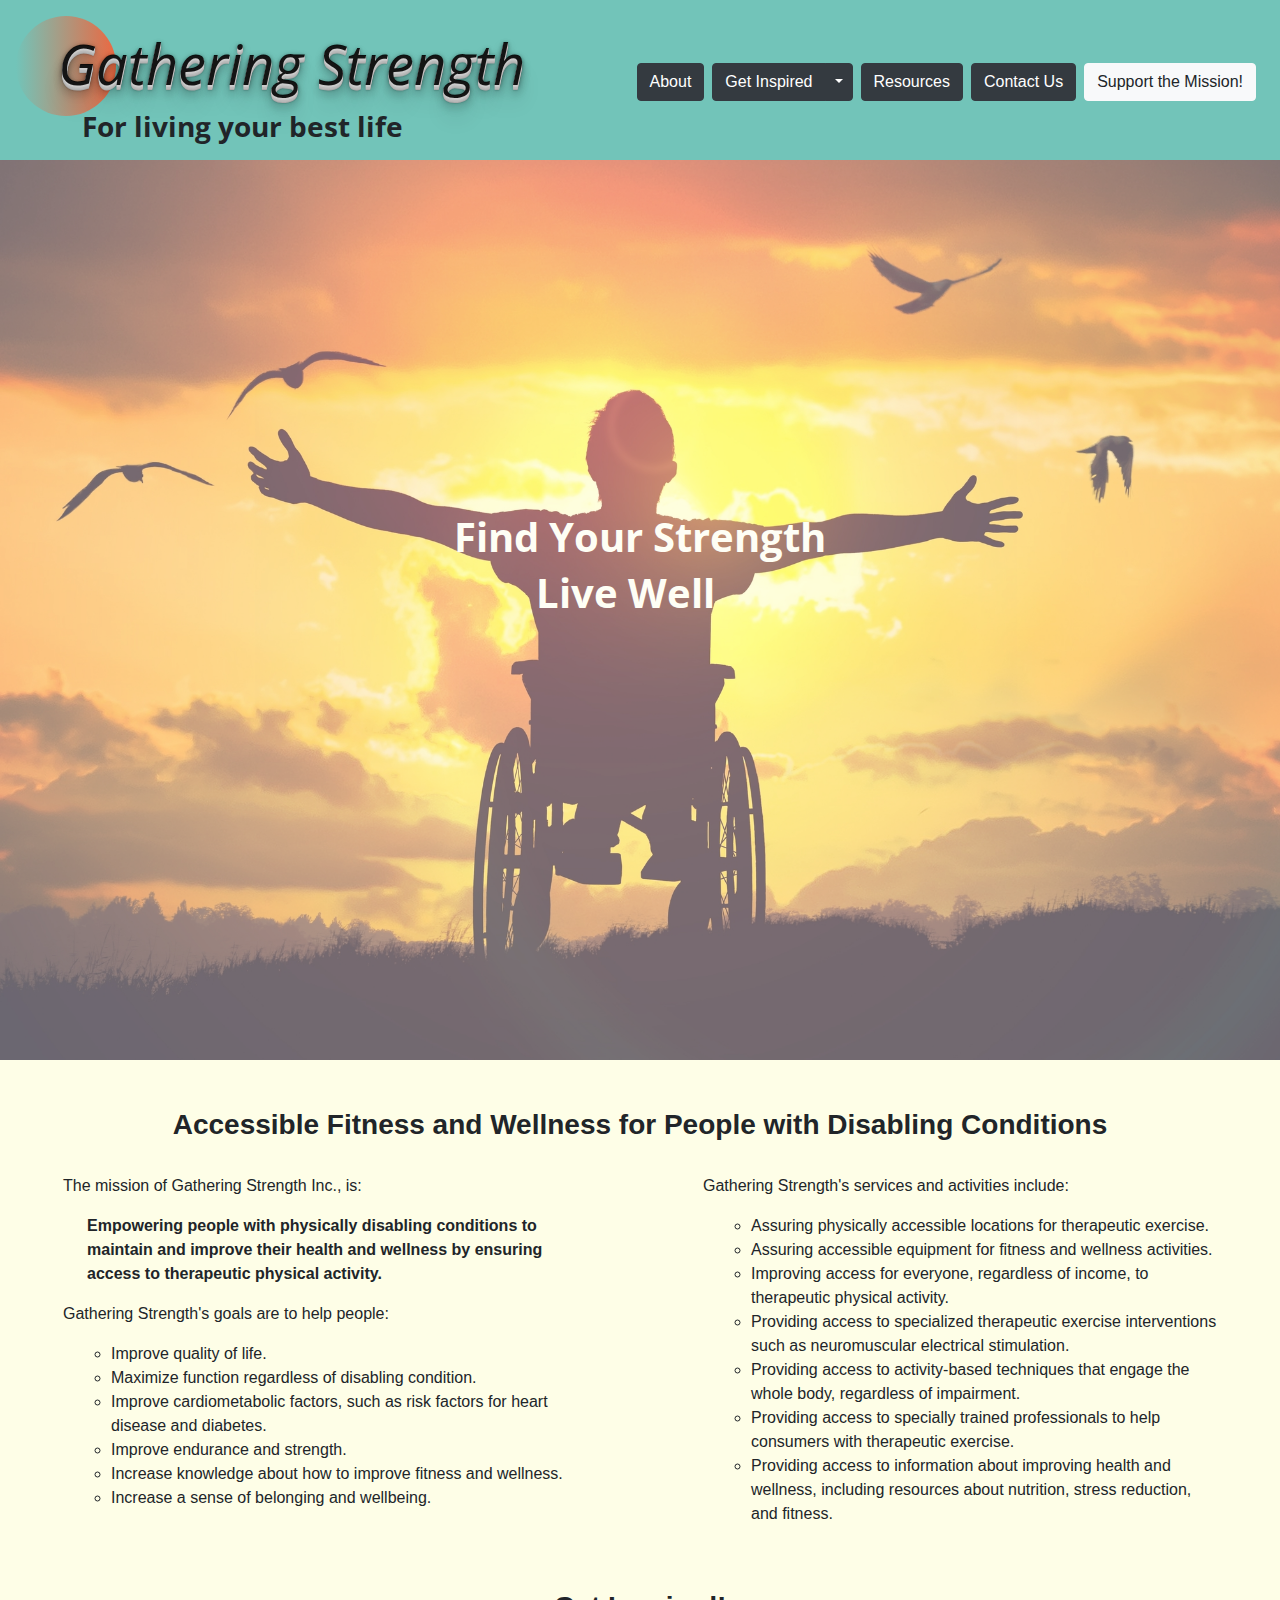
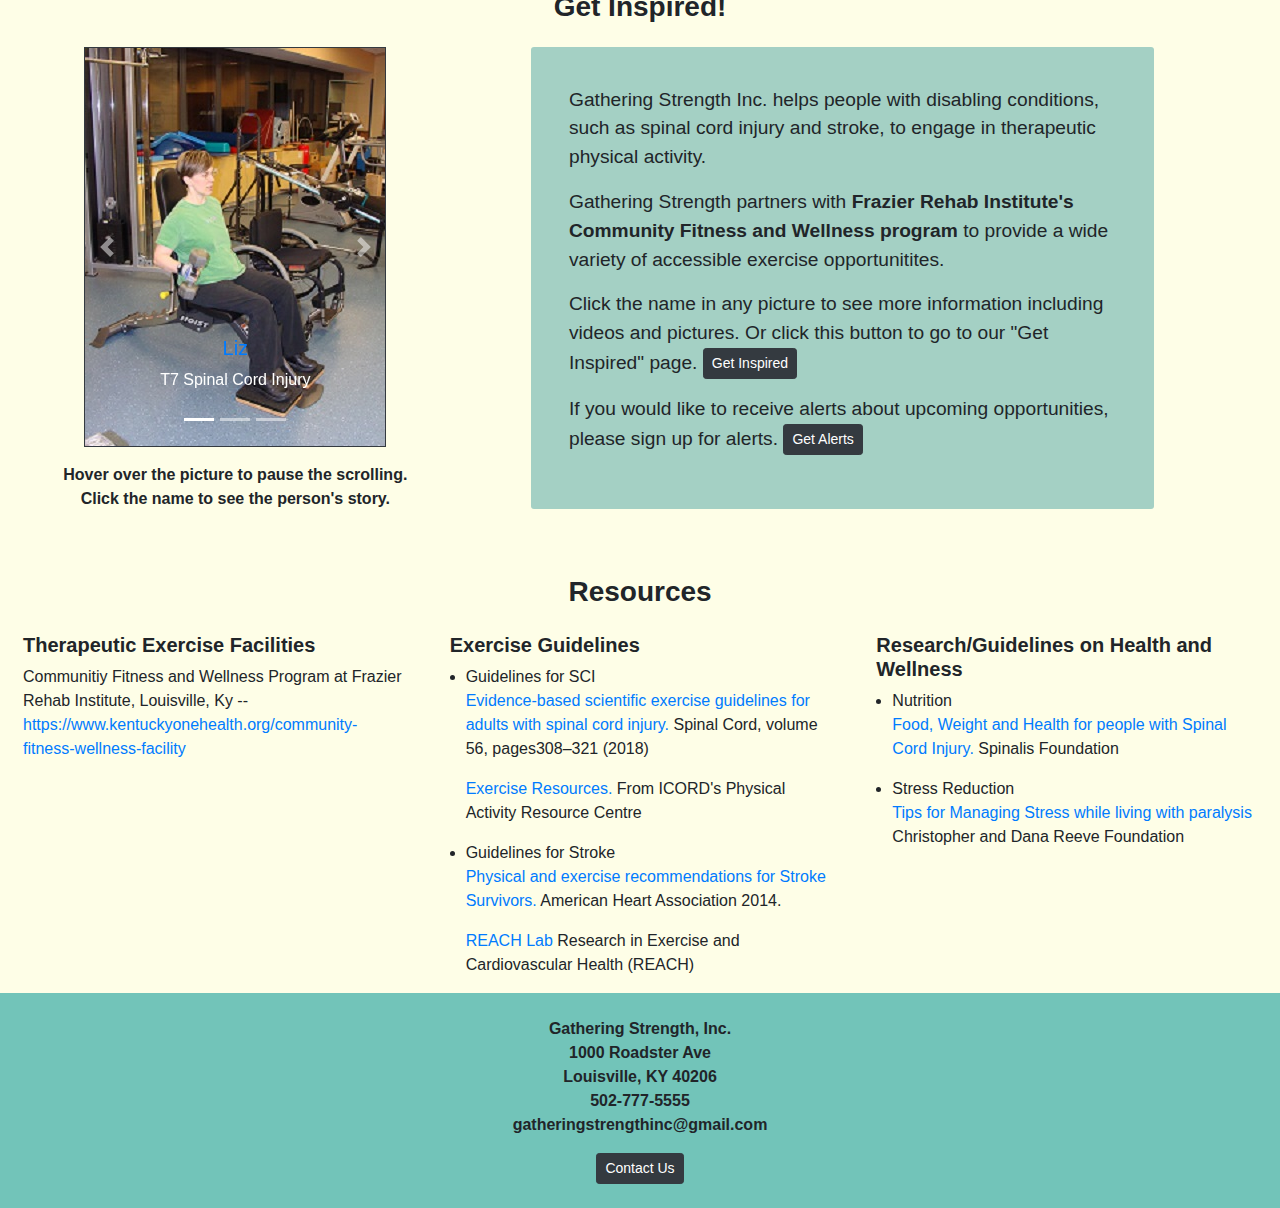
<file: Index.html>
<!DOCTYPE html>
<html lang="en">
    <head>
        <link rel="stylesheet" href="css/normalize.css"/>
        <link rel="stylesheet" href="css/style.css"  type="text/css"/>
        <!-- Required meta tags -->
        <meta charset="utf-8">
        <meta name="viewport" content="width=device-width, initial-scale=1, shrink-to-fit=no">
        <!-- Bootstrap -->
        <link rel="stylesheet" href="https://maxcdn.bootstrapcdn.com/bootstrap/4.0.0/css/bootstrap.min.css" integrity="sha384-Gn5384xqQ1aoWXA+058RXPxPg6fy4IWvTNh0E263XmFcJlSAwiGgFAW/dAiS6JXm" crossorigin="anonymous">
        <script src="https://maxcdn.bootstrapcdn.com/bootstrap/4.0.0/js/bootstrap.min.js" integrity="sha384-JZR6Spejh4U02d8jOt6vLEHfe/JQGiRRSQQxSfFWpi1MquVdAyjUar5+76PVCmYl" crossorigin="anonymous"></script>      
        <!-- Google fonts -->
        <link href="https://fonts.googleapis.com/css?family=Open+Sans|Racing+Sans+One" rel="stylesheet">
        <link href="https://fonts.googleapis.com/css?family=Open+Sans:400,600i" rel="stylesheet"> 

    <title>Gathering Strength</title>
</head>

 <body>
   <div class="wrap">
     <!-- Navbar -->

   <nav class="sticky navbar navbar-light d-flex p-2">
       <ul class="wrapper d-flex align-items-start flex-column p-2 list-unstyled">
          <li>  <div id="circle"></div></li>
          <li><a class="heading navbar-brand ml-5-sm" href="#">Gathering Strength</a></li>
          <li><h3 class="subtitle ml-5-sm pl-4">For living your best life</h3></li>
      </ul>
     <div class="container-nav d-inline-flex p-2">
        <ul class="d-inline-flex p-2 list-unstyled list-inline flex-column flex-sm-row"> 
          <li><a class="btn btn-dark ml-2 mb-1" href="#about" role="button">About</a></li>
          <li><div class="btn-group ml-2">
              <a type="button" class="btn btn-dark mb-1" href="#inspired" role="button">Get Inspired</a>
             <button type="button" class="btn btn-dark dropdown-toggle dropdown-toggle-split mb-1" data-toggle="dropdown" aria-haspopup="true" aria-expanded="false">
              <span class="sr-only">Toggle Dropdown</span>
             </button>
             <div class="dropdown-menu">
              <a class="dropdown-item" href="testimonials.html">Stories/Video</a>
              <div class="dropdown-divider"></div>
            </div>
          </div>
           <li><a class="btn btn-dark ml-2 mb-1" href="#resources" role="button">Resources</a></li>
           <li><a class="btn btn-dark ml-2 mb-1" href="contact.html" role="button">Contact Us</a></li>
          <li><button type="button" class="btn btn btn-light ml-2">Support the Mission!</button></li>
        </ul> 
      </div>
    </nav>
    <!-- End of Navbar -->

    <!-- <div class="header"> -->
      <div class="header container-fluid p-5 d-flex flex-column"> 
        <h1 id="secondary-heading">Find Your Strength</h1>

        <h1 id="subheading">Live Well</h1>
      </div>
    
        <!-- End of Header -->

    <!-- About -->
    
    <div id="about" class="secondary-heading container-fluid pt-5 text-center">
       <h3 class="font-weight-bold">Accessible Fitness and Wellness for People with Disabling Conditions</h3>
       <div class="row text-left pt-4 d-flex">
          <div class="col-lg mx-5">
            <p>The mission of Gathering Strength Inc., is: </p>
              <p class="pl-4"><strong>Empowering people with physically disabling conditions to maintain and improve their health and wellness by ensuring access to therapeutic physical activity.</strong></p>
            <p>Gathering Strength's goals are to help people: </p>
            <ul class="goal pl-5"> 
              <li>Improve quality of life.</li>
              <li>Maximize function regardless of disabling condition.</li>
              <li>Improve cardiometabolic factors, such as risk factors for heart disease and diabetes.</li>
              <li>Improve endurance and strength.</li>
              <li>Increase knowledge about how to improve fitness and wellness.</li>
              <li>Increase a sense of belonging and wellbeing.</li>
            </ul>
          </div>
          <div class="col-lg mx-5">
            <p>Gathering Strength's services and activities include:</p>
            <ul class="activities pl-5"> 
                <li>Assuring physically accessible locations for therapeutic exercise.</li>
                <li>Assuring accessible equipment for fitness and wellness activities.</li>
                <li>Improving access for everyone, regardless of income, to therapeutic physical activity.</li>
                <li>Providing access to specialized therapeutic exercise interventions such as neuromuscular electrical stimulation.</li>
                <li>Providing access to activity-based techniques that engage the whole body, regardless of impairment.</li>
                <li>Providing access to specially trained professionals to help consumers with therapeutic exercise.</li>
                <li>Providing access to information about improving health and wellness, including resources about nutrition, stress reduction, and fitness.</li>
            
              </ul>
          </div>
          </div>
        </div>
    <!-- End of About -->

    <!-- Testimonials -->

  <div id="inspired" class="container-fluid p-5 text-center">
      <h3 class="font-weight-bold pb-3">Get Inspired!</h3>
        <div class="row d-flex">
          <div class="gallery col-lg-4 d-flex flex-column align-items-center">
            <div id="carouselExampleIndicators" class="carousel slide" data-ride="carousel">
             <ol class="carousel-indicators">
              <li data-target="#carouselExampleIndicators" data-slide-to="0" class="active"></li>
              <li data-target="#carouselExampleIndicators" data-slide-to="1"></li>
              <li data-target="#carouselExampleIndicators" data-slide-to="2"></li>
            </ol>
             <div class="carousel-inner border border-dark">
               <div class="carousel-item active">
                <img class="d-block h-100 w-100" src="Images/weightbench.JPG" alt="Woman on weight bench doing bicep curl. Wheelchair beside her">
                <div class="carousel-caption d-none d-md-block">
                  <h5><a class="test-link" href="testimonials.html">Liz</a></h5>
                  <p>T7 Spinal Cord Injury</p>
                </div>
              </div>
              <div class="carousel-item">
                <img class="d-block h-100 w-100" src="Images/TomAfterWalking.jpg" alt="Man standing in parallel bars preparing to take steps">
                <div class="carousel-caption d-none d-md-block">
                  <h5><a class="test-link" href="testimonials.html">Tom</a></h5>
                  <p>C4 Incomplete SCI</p>
                </div>
                </div>
             <div class="carousel-item">
               <img class="d-block h-100 w-100" src="Images/ray-FES.jpg" alt="Man exercising on recumbant stepper called Nustep">
               <div class="carousel-caption d-none d-md-block">
                  <h5><a class="test-link" href="testimonials.html">Raymond</a></h5>
                  <p>Stroke</p>
                </div>
              </div>
          </div>
            <a class="carousel-control-prev" href="#carouselExampleIndicators" role="button" data-slide="prev">
              <span class="carousel-control-prev-icon" aria-hidden="true"></span>
              <span class="sr-only">Previous</span>
            </a>
            <a class="carousel-control-next" href="#carouselExampleIndicators" role="button" data-slide="next">
              <span class="carousel-control-next-icon" aria-hidden="true"></span>
              <span class="sr-only">Next</span>
            </a>         
          </div>
            <p class="text-center font-weight-bold mt-3 mb-0">Hover over the picture to pause the scrolling.</p> 
            <p class="text-center font-weight-bold"> Click the name to see the person's story.</p>
          </div>

      <div class="alertcol col-lg-8 d-flex flex-column align-items-center text-left">
          <div class="wrapcol">
              <p>Gathering Strength Inc. helps people with disabling conditions, such as spinal cord injury and stroke, to engage in therapeutic physical activity.</p>
              <p>Gathering Strength partners with <strong>Frazier Rehab Institute's Community Fitness and Wellness program </strong> to provide a wide variety of accessible exercise opportunitites.</p>
              <p>Click the name in any picture to see more information including videos and pictures.  Or click this button to go to our "Get Inspired" page.
              <a type="button" class="alertbutton btn btn-dark btn-sm mx-auto" href="testimonials.html" role="button">Get Inspired</a></p>
              <p>If you would like to receive alerts about upcoming opportunities, please sign up for alerts.
              <a type="button" class="alertbutton btn btn-dark btn-sm" href="contact.html" role="button">Get Alerts</a></p>
              </div>
            </div>
        </div>
  </div>
    <!-- End of Testimonials -->

    <!-- Resources -->

  <div id="resources" class="container-fluid text-center">
    <h3 class="font-weight-bold mb-4">Resources</h3>
    <div class="row text-left d-flex">
      <div class="col-lg mx-2">
        <h5 class="font-weight-bold">Therapeutic Exercise Facilities</h5>
        <p>Communitiy Fitness and Wellness Program at Frazier Rehab Institute, Louisville, Ky -- <a href="https://www.kentuckyonehealth.org/community-fitness-wellness-facility" target="_blank">https://www.kentuckyonehealth.org/community-fitness-wellness-facility</a></p>
      </div>
      <div class="col-lg mx-2">
      <h5 class="font-weight-bold">Exercise Guidelines</h5>
        <ul class="resources">
          <li>Guidelines for SCI</li>
          <p><a href="https://www.nature.com/articles/s41393-017-0017-3" target="_blank">Evidence-based scientific exercise guidelines for adults with spinal cord injury.  </a>Spinal Cord, volume 56, pages308–321 (2018)</p>
          <p><a href="http://icord.org/parc/exercise-resources/#Guidelines" target="_blank">Exercise Resources.  </a>From ICORD's Physical Activity Resource Centre</p>
          <li>Guidelines for Stroke</li>
          <p><a href="https://www.ahajournals.org/doi/full/10.1161/STR.0000000000000022" target="_blank">Physical and exercise recommendations for Stroke Survivors.  </a>American Heart Association 2014.</p>
          <p><a href="http://www.kumc.edu/school-of-health-professions/research/research-in-exercise-and-cardiovascular-health-laboratory.html" target="_blank">REACH Lab  </a>Research in Exercise and Cardiovascular Health (REACH)</p>
        </ul>
      </div>  
      <div class="col-lg mx-2">
        <h5 class="font-weight-bold">Research/Guidelines on Health and Wellness</h5>
        <ul class="resources">
          <li>Nutrition</li>
          <p><a href="http://sciactioncanada.ca/docs/manuals/Food-weight-and-heath-brochure.pdf" target="_blank">Food, Weight and Health for people with Spinal Cord Injury.  </a>Spinalis Foundation</p>
          <li>Stress Reduction</li>
          <p><a href="https://www.christopherreeve.org/living-with-paralysis/health/depression/video-stress-reduction-practices" target="_blank">Tips for Managing Stress while living with paralysis  </a>Christopher and Dana Reeve Foundation</p>
        </ul>

      </div>
  </div>
    <!-- End of Resources -->

</div>  <!--End of Wrap div-->
    
  <footer class="sitefooter w-100">
   
      <div class="contactinfo col-lg text-center py-4">
        <p class="mb-0">Gathering Strength, Inc.</p>
        <P class="mb-0">1000 Roadster Ave</P>
        <p class="mb-0">Louisville, KY  40206</p>
        <p class="mb-0">502-777-5555</p>
        <p>gatheringstrengthinc@gmail.com</p>
        <a type="button"  class="btn btn-dark btn-sm" href="contact.html" role="button">Contact Us</a>

      </div>

    </div>
  </footer>

    <!-- End of Footer -->
 
  <!-- Optional JavaScript -->
  <!-- jQuery first, then Popper.js, then Bootstrap JS -->
  <script src="https://code.jquery.com/jquery-3.2.1.slim.min.js" integrity="sha384-KJ3o2DKtIkvYIK3UENzmM7KCkRr/rE9/Qpg6aAZGJwFDMVNA/GpGFF93hXpG5KkN" crossorigin="anonymous"></script>
  <script src="https://cdnjs.cloudflare.com/ajax/libs/popper.js/1.12.9/umd/popper.min.js" integrity="sha384-ApNbgh9B+Y1QKtv3Rn7W3mgPxhU9K/ScQsAP7hUibX39j7fakFPskvXusvfa0b4Q" crossorigin="anonymous"></script>
  <script src="https://maxcdn.bootstrapcdn.com/bootstrap/4.0.0/js/bootstrap.min.js" integrity="sha384-JZR6Spejh4U02d8jOt6vLEHfe/JQGiRRSQQxSfFWpi1MquVdAyjUar5+76PVCmYl" crossorigin="anonymous"></script>

    <script src="JS/jquery-3.3.1.min.js"></script>
    <script src="JS/GS.js"></script>
</body>
</html>
</file>
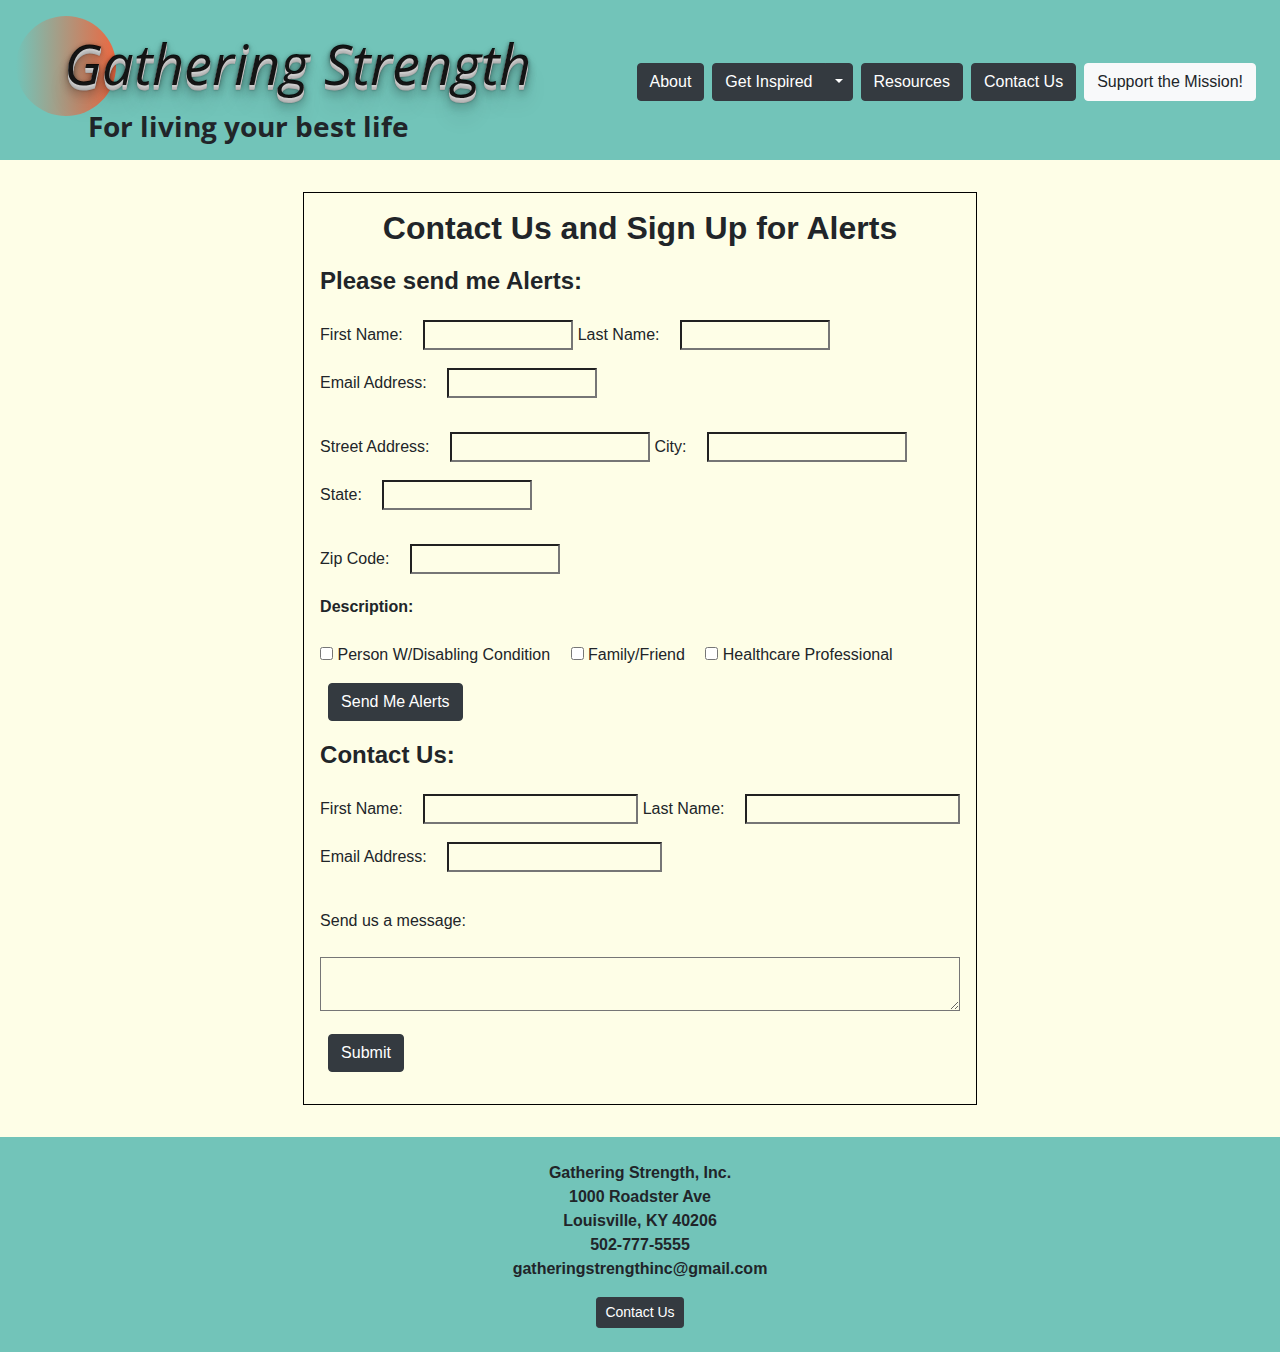
<file: Contact.html>
<!DOCTYPE html>
<html lang="en">
    <head>
        <link rel="stylesheet" href="css/normalize.css"/>
        <link rel="stylesheet" href="css/style.css"  type="text/css"/>
        <!-- Required meta tags -->
        <meta charset="utf-8">
        <meta name="viewport" content="width=device-width, initial-scale=1, shrink-to-fit=no">
        <!-- Bootstrap -->
        <link rel="stylesheet" href="https://maxcdn.bootstrapcdn.com/bootstrap/4.0.0/css/bootstrap.min.css" integrity="sha384-Gn5384xqQ1aoWXA+058RXPxPg6fy4IWvTNh0E263XmFcJlSAwiGgFAW/dAiS6JXm" crossorigin="anonymous">
        <script src="https://maxcdn.bootstrapcdn.com/bootstrap/4.0.0/js/bootstrap.min.js" integrity="sha384-JZR6Spejh4U02d8jOt6vLEHfe/JQGiRRSQQxSfFWpi1MquVdAyjUar5+76PVCmYl" crossorigin="anonymous"></script>

        
        <!-- Google fonts -->
        <link href="https://fonts.googleapis.com/css?family=Open+Sans|Racing+Sans+One" rel="stylesheet">
        <link href="https://fonts.googleapis.com/css?family=Open+Sans:400,600i" rel="stylesheet"> 

    <title>GS Contact</title>
</head>

 <body>
     <!-- Navbar -->

   <nav class="sticky navbar navbar-light d-flex p-2">
       <!-- <div id="circle" class="navbar-brand ml-4">
          <div id="circle">
              <div id="increase-wrapper">
                      <div class="crescentLarge"></div>
                      <div class="crescentMed"></div>
                      <div class="crescentSmall"></div>
                      </div>
              </div>
              </div> -->
      <ul class="wrapper d-flex align-items-start flex-column p-2 list-unstyled">
        <li>  <div id="circle">
                  <!-- <div id="increase-wrapper">
                          <div class="crescentLarge"></div>
                          <div class="crescentMed"></div>
                          <div class="crescentSmall"></div>
                          </div> -->
                  </div>
                  </div></li>
        <li><a class="heading navbar-brand ml-5" href="index.html">Gathering Strength</a></li>
        <li><h3 class="subtitle ml-5 pl-4">For living your best life</h3></li>
      </ul>
      <div class="container-nav d-inline-flex p-2">
        <ul class="d-inline-flex p-2 list-unstyled list-inline flex-column flex-sm-row"> 
          <li><a class="btn btn-dark ml-2 mb-1" href="index.html" role="button">About</a></li>
          <li><div class="btn-group ml-2">
              <a type="button" class="btn btn-dark mb-1" href="index.html" role="button">Get Inspired</a>
             <button type="button" class="btn btn-dark dropdown-toggle dropdown-toggle-split mb-1" data-toggle="dropdown" aria-haspopup="true" aria-expanded="false">
              <span class="sr-only">Toggle Dropdown</span>
             </button>
             <div class="dropdown-menu">
              <a class="dropdown-item" href="testimonials.html">Stories/Video</a>
              <div class="dropdown-divider"></div>
            </div>
          </div>
           <li><a class="btn btn-dark ml-2 mb-1" href="index.html" role="button">Resources</a></li>
           <li><a class="btn btn-dark ml-2 mb-1" href="contact.html" role="button">Contact Us</a></li>
          <li><button type="button" class="btn btn btn-light ml-2">Support the Mission!</button></li>
        </ul> 
      </div>
    </nav>
    <!-- End of Navbar -->

    <!-- Contact Form -->

    <div id="contact" class="contactform container-fluid">
           <!-- <div class="row text-left pt-2 d-flex">
             <div class="col-lg"> -->
         <form action="#" method="post">
             <h4 class="formtitle">Contact Us and Sign Up for Alerts</h4>
             <div class="alertform">
               <fieldset>
                  <legend>Please send me Alerts:</legend>
                        
                   <label  for="alrtfirstname">First Name:</label>
                   <input class="inputfield" type="text" id="alrtfirstname" name="user_firstname">
                      
                    <label  for="alrtlastname">Last Name:</label>
                        <input class="inputfield" type="text" id="alrtlastname" name="user_lastname">
                  
                   <p><label for="alrtemail">Email Address:</label>
                    <input class="inputfield" type="email" id="alrtemail" name="user_email"></p> 

                   <label  for="streetaddress">Street Address:</label>
                   <input class="inputfield" type="text" id="streetaddress" name="street_address">
                      
                   <label  for="city">City:</label>
                   <input class="inputfield" type="text" id="city" name="user_city">

                  <p><label  for="state">State:</label>
                   <input class="inputfield" type="text" id="state" name="user_state"></p> 
                      
                  <label  for="zip">Zip Code:</label>
                   <input class="inputfield" type="text" id="zip" name="user_zip">

                   <p class="formsubtitle"><label><strong>Description:</strong></label></p>
             
                   <input type="checkbox" id="discondition" value="discondition" name="discondition">
                   <label for="discondition" class="formchoice">Person W/Disabling Condition</label>
                        
                      
                   <input type="checkbox" id="familyfriend" value="familyfriend" name="familyfriend">
                  <label for="familyfriend" class="formchoice">Family/Friend</label>
                        
                   <input type="checkbox" id="healthcare" value="healthcare" name="healthcare">
                        <label for="healthcare" class="formchoice">Healthcare Professional</label>
               </div>
                 
                  <button type="submit" id="alertbutton" class="btn btn-dark d-block m-2">Send Me Alerts</button></p>
              </fieldset>
          
               <fieldset>
                <legend>Contact Us:</legend>
                 <label  for="cntfirstname">First Name:</label>
                 <input class="cntinputfield" type="text" id="cntfirstname" name="user_firstname">
                
                 <label  for="cntlastname">Last Name:</label>
                 <input class="cntinputfield" type="text" id="cntlastname" name="user_lastname">
            
             <p><label for="cntemail">Email Address:</label>
               <input class="cntinputfield" type="email" id="cntemail" name="user_email"></p> 
             
              <p></p><label for="contactarea" class="contactarea">Send us a message:</label></p>
               <p><textarea id="contactarea" name="contactarea"></textarea></p>
             
               <button type="submit" id="submitbutton" class="btn btn-dark d-block m-2">Submit</button></p>
              </fieldset>
          </form>    
        </div>
        <footer class="sitefooter w-100">
   
          <div class="contactinfo col-lg text-center py-4">
            <p class="mb-0">Gathering Strength, Inc.</p>
            <P class="mb-0">1000 Roadster Ave</P>
            <p class="mb-0">Louisville, KY  40206</p>
            <p class="mb-0">502-777-5555</p>
            <p>gatheringstrengthinc@gmail.com</p>
            <a type="button"  class="btn btn-dark btn-sm" href="contact.html" role="button">Contact Us</a>
    
          </div>
    
        </div>
      </footer>
    
        <!-- End of Footer -->  

        
 <!-- jQuery first, then Popper.js, then Bootstrap JS -->
 <script src="https://code.jquery.com/jquery-3.2.1.slim.min.js" integrity="sha384-KJ3o2DKtIkvYIK3UENzmM7KCkRr/rE9/Qpg6aAZGJwFDMVNA/GpGFF93hXpG5KkN" crossorigin="anonymous"></script>
 <script src="https://cdnjs.cloudflare.com/ajax/libs/popper.js/1.12.9/umd/popper.min.js" integrity="sha384-ApNbgh9B+Y1QKtv3Rn7W3mgPxhU9K/ScQsAP7hUibX39j7fakFPskvXusvfa0b4Q" crossorigin="anonymous"></script>
 <script src="https://maxcdn.bootstrapcdn.com/bootstrap/4.0.0/js/bootstrap.min.js" integrity="sha384-JZR6Spejh4U02d8jOt6vLEHfe/JQGiRRSQQxSfFWpi1MquVdAyjUar5+76PVCmYl" crossorigin="anonymous"></script>

   <script src="JS/jquery-3.3.1.min.js"></script>
   <script src="JS/GS.js"></script>
</body>
</html>
</file>
<file: css/style.css>
/* ====================
     Custom CSS 
=======================*/

/*================== 
Base Element Styles
====================*/

body {
    background: #FEFEE7 !important; /*dance with you by stephen caver on Coulorlovers*/
}
 p {
     font-family: 'Roboto', sans-serif;
 }



/*===================
 Base Layout Styles
 ===================*/

    /* Navbar */

.sticky {
    position: sticky;
    top: 0;
    z-index: 1;
}


.heading {
       font-family: 'Open Sans', sans-serif; /*'Racing Sans One', cursive; /*'Open Sans', sans-serif;*/
    font-style: italic;
    color: #0F0F0D; /*Ay, la policia by stephen Caver on colourlovers */
    text-shadow: 0 1px 0 #ccc,
               0 2px 0 #c9c9c9,
               0 3px 0 #bbb,
               0 4px 0 #b9b9b9,
               0 5px 0 #aaa,
               0 6px 1px rgba(0,0,0,.1),
               0 0 5px rgba(0,0,0,.1),
               0 1px 3px rgba(0,0,0,.3),
               0 3px 5px rgba(0,0,0,.2),
               0 5px 10px rgba(0,0,0,.25),
               0 10px 10px rgba(0,0,0,.2),
               0 20px 20px rgba(0,0,0,.15);
    z-index: 10000;
    position: relative;
            }


.navbar {
    height: 10em;
    background:#72C4B9; /*linear-gradient(#72C4B9, #A4D0C4); /*dance with you by stephen caver on Coulorlovers*/
}


 .subtitle {
    font-family: 'Open Sans', sans-serif; /*'Racing Sans One', cursive;*/
    font-weight: bold;
} 

.btn {
    font-family: "Roboto", sans-serif;
    color: #0F0F0D;
}

/* End Navbar */

.goal, .activities {
    list-style-type: circle;
    font-family: "Roboto", sans-serif;
}

.resources {
    font-family: "Roboto", sans-serif;
    list-style-type: disc;
    margin-left: 1em;
}

#secondary-heading {
    display: none;
}

#subheading {
    display: none;
}

.sign-up {
    border-radius: 2%;
}


/*Get Inspired*/

    .carousel-inner {
        height: 400px;
        width: 300px;
    }

    .wrapcol {
        background:#A4D0C4;
        font-size: 1.2em;
        width: 80%;
        padding: 2em;
        border-radius: 3px;
    }

    .alertbutton {
        margin: 0 auto;
    }

/*footer*/

footer {
    background: #72C4B9;
}

.sitefooter {
    font-weight: bold;
    width: 100%;

}   

/*Contact and Sign Up Form*/

.contactform {
    display: flex;
    justify-content: center;
    width: 100%;
    margin: 2em;
}

form {
    border: 1px solid black;
    padding: 1em;
}
 
.inputfield {
    width: 150px;
}

#city, #streetaddress {
    width: 200px;
}

.formtitle {
    text-align: center;
    margin-bottom: .5em;
    font-weight: bold;
    font-size: 2em;
}


legend {
    text-align: left;
    margin-bottom: 1em;
    font-weight: bold;
    font-size: 1.5em;
}

label, input {
    margin-top: 1em;
    margin-bottom: 1em;
    margin-right: 1em;
}

textarea {
    width: 100%;
    background-color: #FEFEE7;
}

input {
    background-color: #FEFEE7;
}

input[type="text"]:hover {
    background-color: white;
}

input[type="email"]:hover {
    background-color: white;
}

input[type="checkbox"]:checked+label {
    font-weight: bold;
}

input[type="checkbox"] {
    background-color: #FEFEE7!important;
    margin-right: 0!important;
}

.formsubtitle {
    margin: 0;
}

/*Testimonials page*/


.video-wrapper {
    width: 700px;
    max-width: 100%;
    margin: auto;
    margin-top: 3em;
    padding-left: 2em;
}

.video-container {
    margin-bottom: 1em;
    position: relative;
	padding-bottom: 56.25%;
	padding-top: 30px;
	height: 0;
	overflow: hidden;
}

.video-container iframe {
    position: absolute;
	top: 0;
	left: 0;
	width: 100%;
	height: 100%;
}

.nameheader {
    margin-left: 5em;
}

/*===================
 Media Queries
 ===================*/

/* No greater than 75 em; no less than 45em */
 
@media only screen and (max-width: 75em) and (min-width: 45em) {
    #circle {
        display: none;
    }

    #secondary-heading {
        color: black;
    }

    #subheading {
        color: black;
    }

    .heading {
        font-size: 3em !important;
    }

    .header-inspired  {
        margin-top: 10em;
    }

    #contact {
        margin-top: 6em;
    }
}

@media only screen and (max-width: 45em) {
    .heading {
        font-size: 3em!important;
        padding-left: 0;
    }
    #about {
        margin-top: 6em;
    }

    #contact {
        margin-top: 15em;
    }

    .header-inspired {
        margin-top: 6em;
    }
}


 @media only screen and (min-width: 46em) {

  #about {
      padding-top: 10em;
      margin-left: 0;
      margin-right: 0;
  }



    .heading {
        font-size: 3.5em !important;
        margin-left: .75em;
    }

    .subtitle {
        margin-left: 1.5em;
    }

    #secondary-heading {
        font-family: 'Open Sans', sans-serif !important;
        color: white;
        font-weight: bold; 
        display: flex;
        }
    
     #subheading {
            font-family: 'Open Sans', sans-serif !important;
            color: white;
            font-weight: bold;
            display: flex;
            margin-bottom: 90px; 
            margin-right: .75em;
            }

     .header {
        display: flex;
        align-items: center;
        justify-content: center;
        background-image: url(../Images/dreamstime_m_96251115.jpg);
        background-position: center;
        opacity: .6;
        background-size: cover;
        min-height: 100vh;
        }

        #increase-wrapper {
            position: relative;
            top: 0;
            left: 0;
            width: 100%;
            height: 100%;
            z-index: 1000;
        }
        
        #circle {
            height: 100px;
            width: 100px;
            border-radius: 50%;
            background: linear-gradient(90deg, #72C4B9, #EB6841 );
            /* opacity: 0; */
            position: absolute;
            z-index: 1;
        }
 }
</file>
